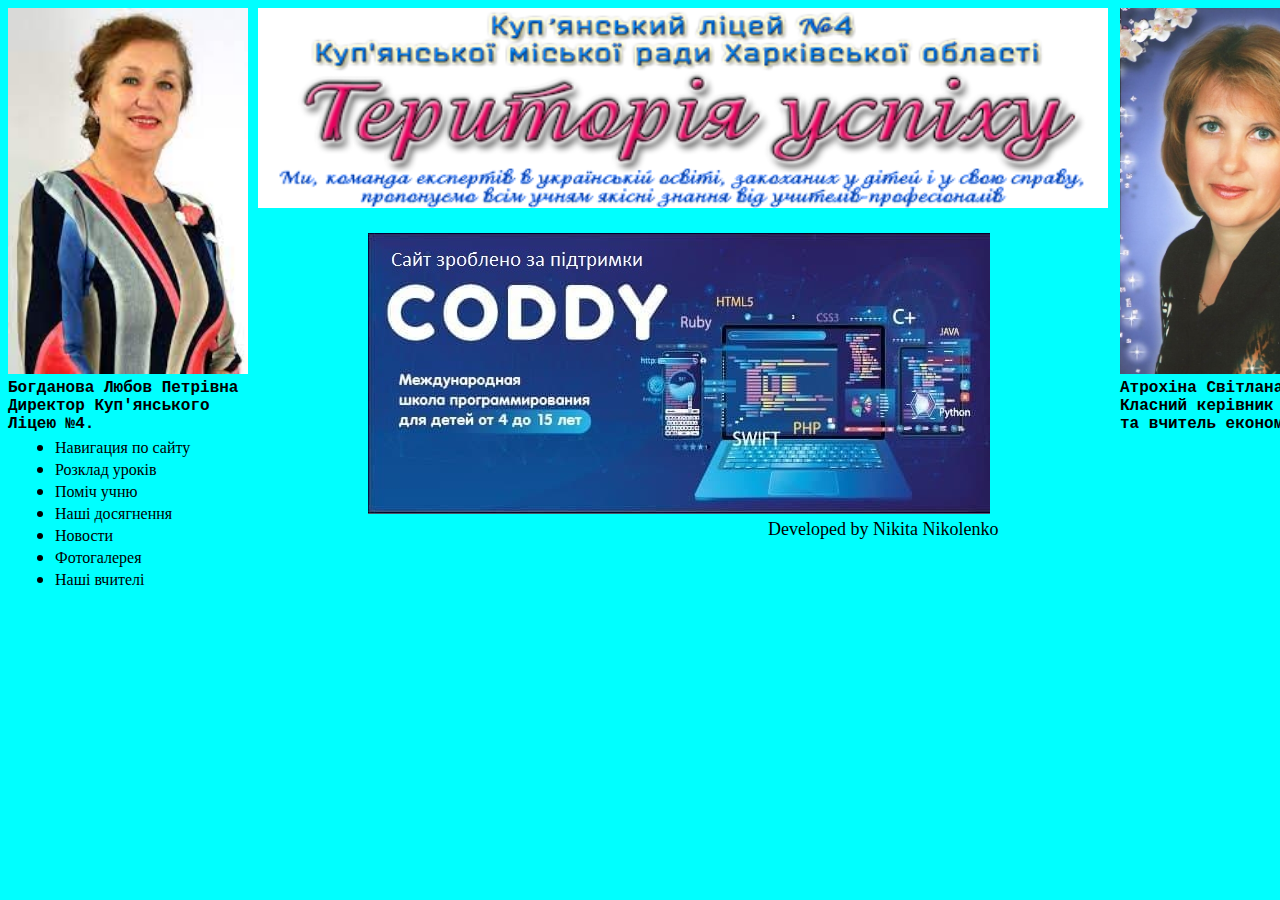
<file: index.html>
<!DOCTYPE html>
<html lang="uk">
<head>
    <meta name="viewport" content="height=device-height,width=600,user-scalable=yes">
    <meta name="viewport" content="width=device-width, initial-scale=1.0">
    <link href = "https: //fonts.googleapis.com/css2? family = Lobster & display = swap "rel =" stylesheet ">
    <link rel="stylesheet" type="text/css" href="styles.css/style.css">
    <link href="https://fonts.googleapis.com/css2?family=Adamina&display=swap" rel="stylesheet">
    <title>8-A</title>
</head>
<body>
    <img src="./images/Bogdanova.jpg" alt="" class="top-container" style="float: left; position: absolute; top: 8px; left: 8px;">
    <img src="./images/Atrokhina.jpg" alt="" class="top-container" style="float: right; position: absolute; top: 8px; left: 1120px;">
    <img src="images/liceum.png" alt="Куп'янський лiцей № 4" class="liceum">
    <div class="cenral-container">
        <div class="title">
        </div>
        <div class="list">
            <ul>
                <li><a href="#">Навигация по сайту</a></li>
                <li><a href="Secondpage.html">Розклад урокiв</a></li>
                <li><a href="Threepage.html">Помiч учню</a></li>
                <li><a href="Fourpage.html">Нашi досягнення</a></li>
                <li><a href="Fivepage.html">Новости</a></li>
                <li><a href="Sixpage.html">Фотогалерея</a></li>
                <li><a href="Sevenpage.html">Нашi вчителi</a></li>
            </ul>
        </div>
        <pre class="Atrokhina"><b>
Атрохiна Свiтлана Миколаївна
Класний керiвник 8-А класу
та вчитель економiки.</b>
        </pre>
        <pre class="bogdanova"><b>
Богданова Любов Петрiвна
Директор Куп'янського
Лiцею №4.</b>
        </pre>
    </div>
    <div>
        <img src="images/banner1.jpg" style="margin-left: 360px;" class="banner1">
    </div>
    <footer>
    <right><div class="developer">Developed by
Nikita Nikolenko</div></right>
    </footer>
</body>
</html>
</file>
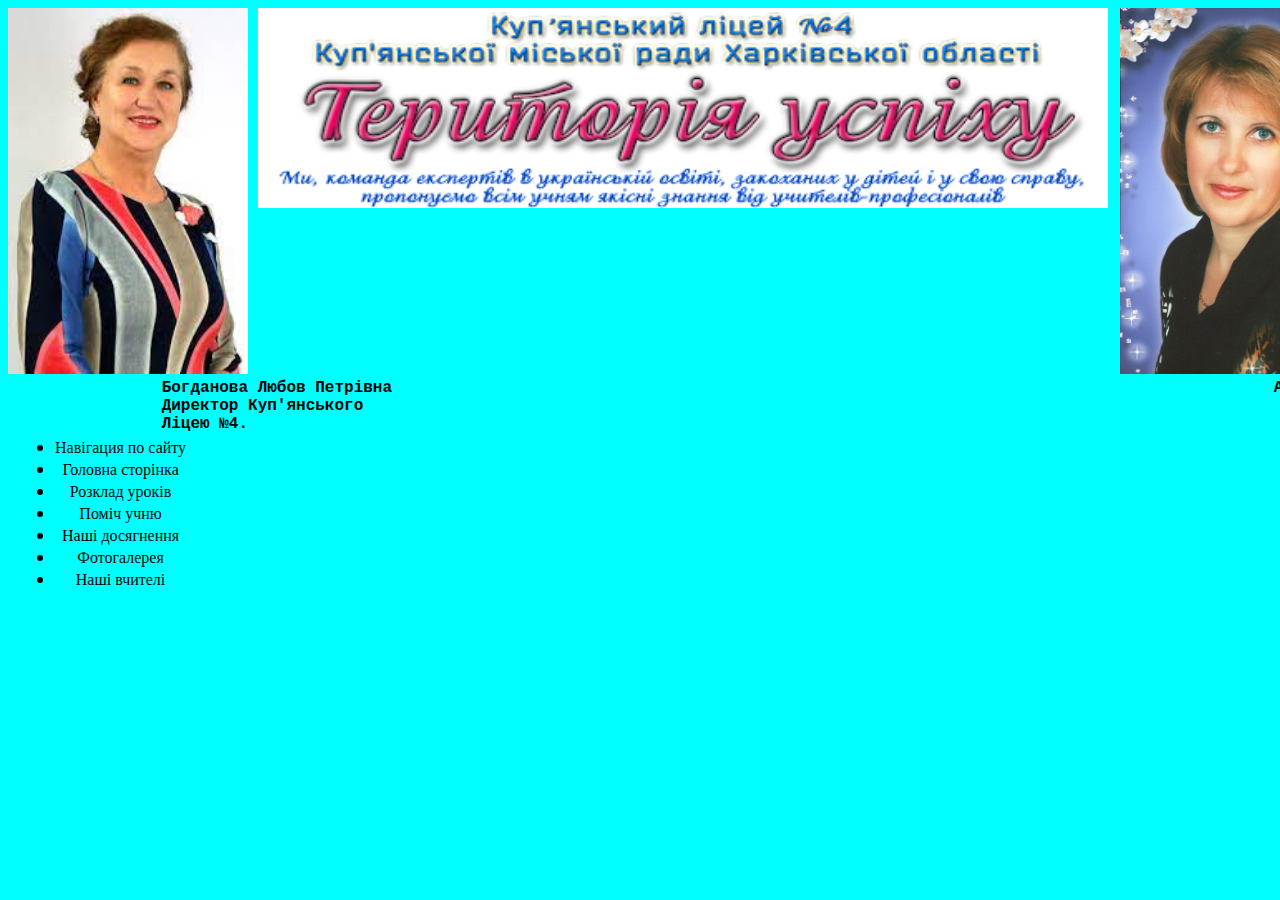
<file: Fivepage.html>
<!DOCTYPE html>
<html lang="en">
<head>
    <link href = "https: //fonts.googleapis.com/css2? family = Lobster & display = swap "rel =" stylesheet ">
    <link rel="stylesheet" type="text/css" href="styles.css/style.css">
    <link href="https://fonts.googleapis.com/css2?family=Adamina&display=swap" rel="stylesheet">
    <meta name="viewport" content="width=device-width, initial-scale=1.0">
    <title>Document</title>
</head>
<body>
    <img src="./images/Bogdanova.jpg" alt="" class="top-container" style="float: left; position: absolute; top: 8px; left: 8px;">
    <img src="./images/Atrokhina.jpg" alt="" class="top-container" style="float: right; position: absolute; top: 8px; left: 1120px;">
    <img src="images/liceum.png" alt="Куп'янський лiцей № 4" class="liceum">
    <div class="cenral-container">
        <div class="title">
            <div class="list">
                <ul>
                    <li><a href="#">Навiгация по сайту</a></li>
                    <li><a href="index.html">Головна сторiнка</a></li>
                    <li><a href="Secondpage.html">Розклад урокiв</a></li>
                    <li><a href="Threepage.html">Помiч учню</a></li>
                    <li><a href="Fourpage.html">Нашi досягнення</a></li>
                    <li><a href="Sixpage.html">Фотогалерея</a></li>
                    <li><a href="Sevenpage.html">Наші вчителі</a></li>
                </ul>
            </div>
            <pre class="Atrokhina"><b>
                Атрохiна Свiтлана Миколаївна
                Класний керiвник 8-А класу
                та вчитель економiки.</b>
                        </pre>
                        <pre class="bogdanova"><b>
                Богданова Любов Петрiвна
                Директор Куп'янського
                Лiцею №4.</b>
                        </pre>
        </div>
        </div>
</body>
</html>
</file>
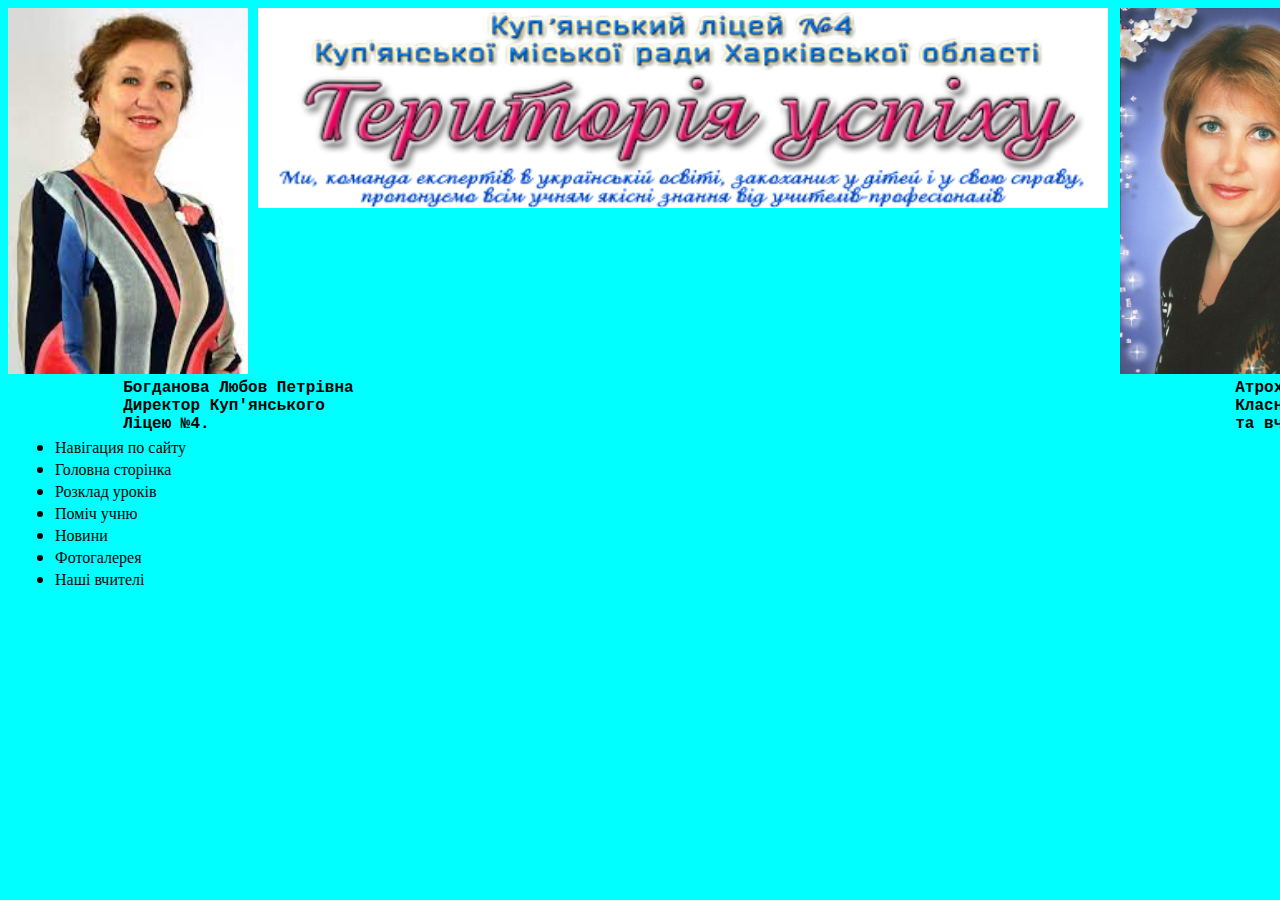
<file: Fourpage.html>
<!DOCTYPE html>
<html lang="en">
<head>
    <link href = "https: //fonts.googleapis.com/css2? family = Lobster & display = swap "rel =" stylesheet ">
    <link rel="stylesheet" type="text/css" href="styles.css/style.css">
    <link href="https://fonts.googleapis.com/css2?family=Adamina&display=swap" rel="stylesheet">
    <meta name="viewport" content="width=device-width, initial-scale=1.0">
    <title>Document</title>
</head>
<body>
    <img src="./images/Bogdanova.jpg" alt="" class="top-container" style="float: left; position: absolute; top: 8px; left: 8px;">
    <img src="./images/Atrokhina.jpg" alt="" class="top-container" style="float: right; position: absolute; top: 8px; left: 1120px;">
    <img src="images/liceum.png" alt="Куп'янський лiцей № 4" class="liceum">
    <div class="cenral-container">
        <div class="title">
        </div>
        <div class="list">
            <ul>
                <li><a href="#">Навiгация по сайту</a></li>
                <li><a href="index.html">Головна сторiнка</a></li>
                <li><a href="Secondpage.html">Розклад урокiв</a></li>
                <li><a href="Threepage.html">Помiч учню</a></li>
                <li><a href="Fivepage.html">Новини</a></li>
                <li><a href="Sixpage.html">Фотогалерея</a></li>
                <li><a href="Sevenpage.html">Наші вчителі</a></li>
            </ul>
        </div>
        <pre class="Atrokhina"><b>
            Атрохiна Свiтлана Миколаївна
            Класний керiвник 8-А класу
            та вчитель економiки.</b>
                    </pre>
                    <pre class="bogdanova"><b>
            Богданова Любов Петрiвна
            Директор Куп'янського
            Лiцею №4.</b>
                    </pre>
        </div>
</body>
</html>
</file>
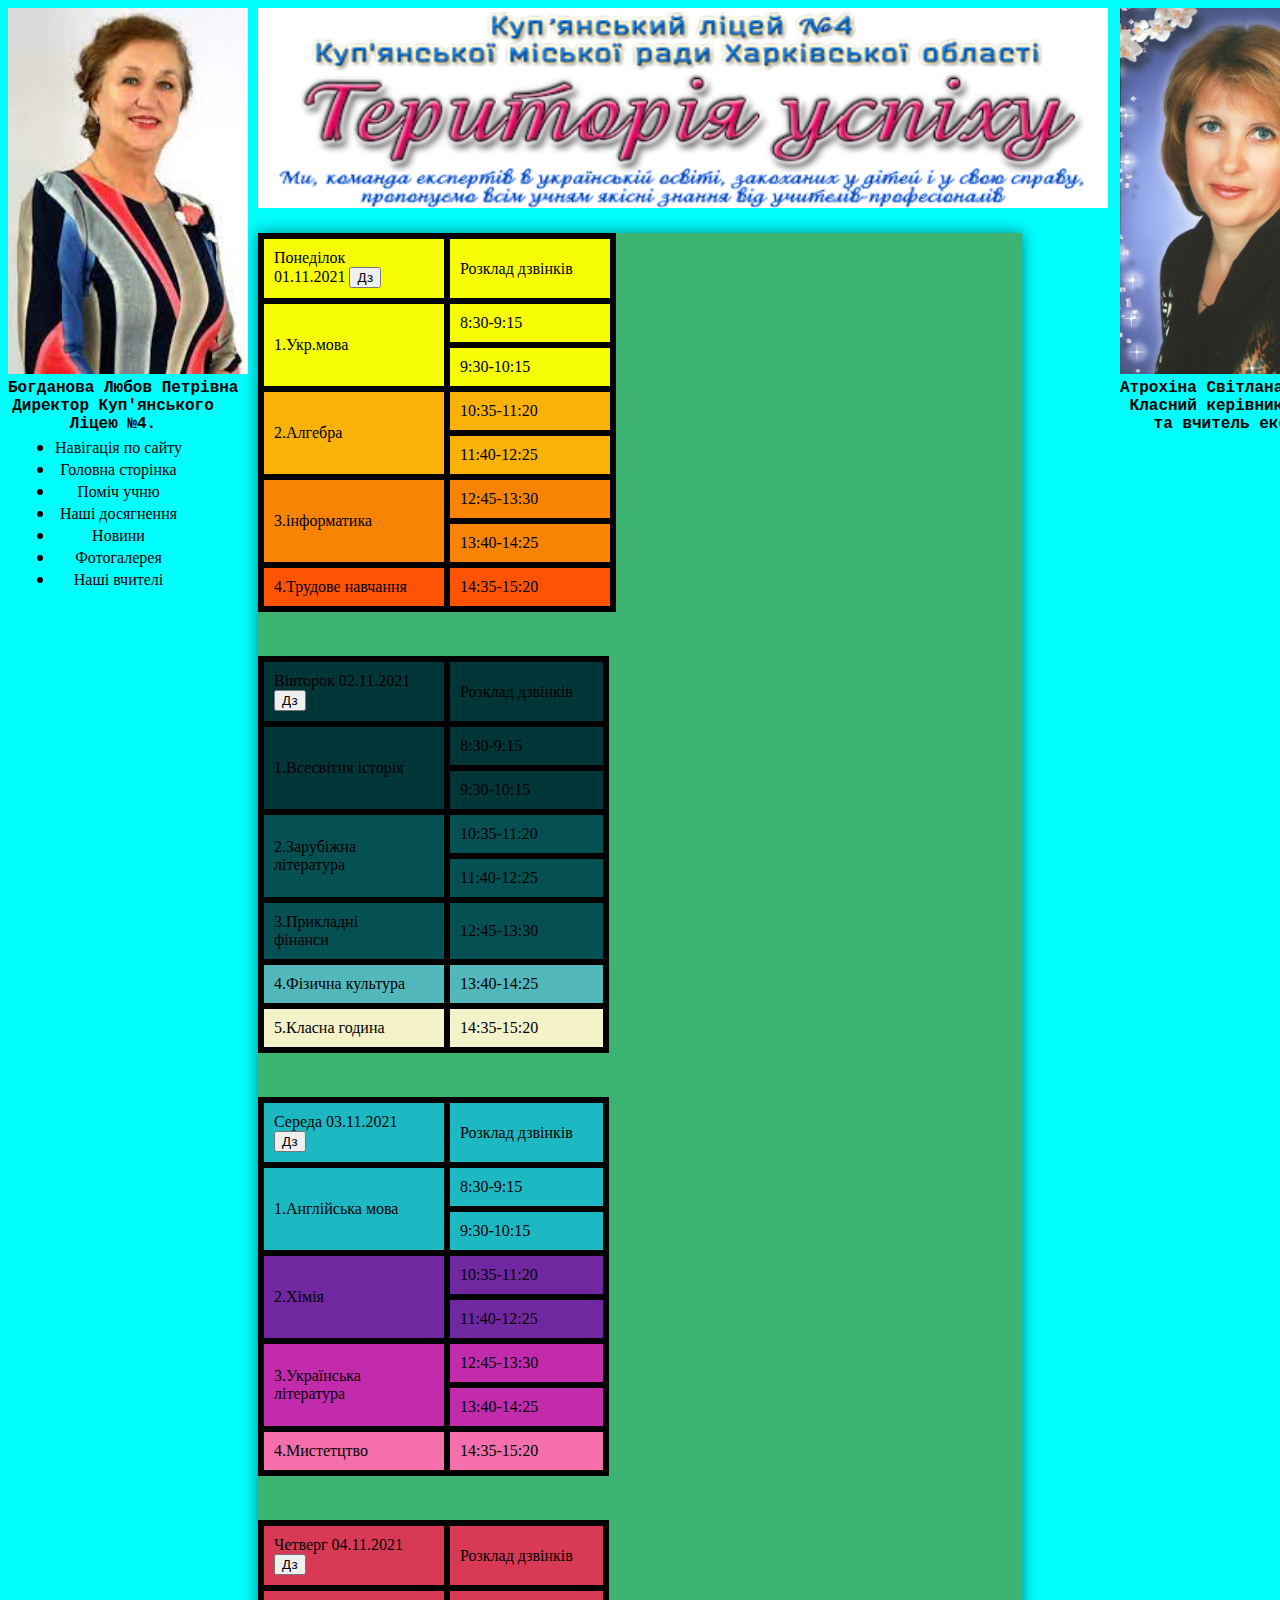
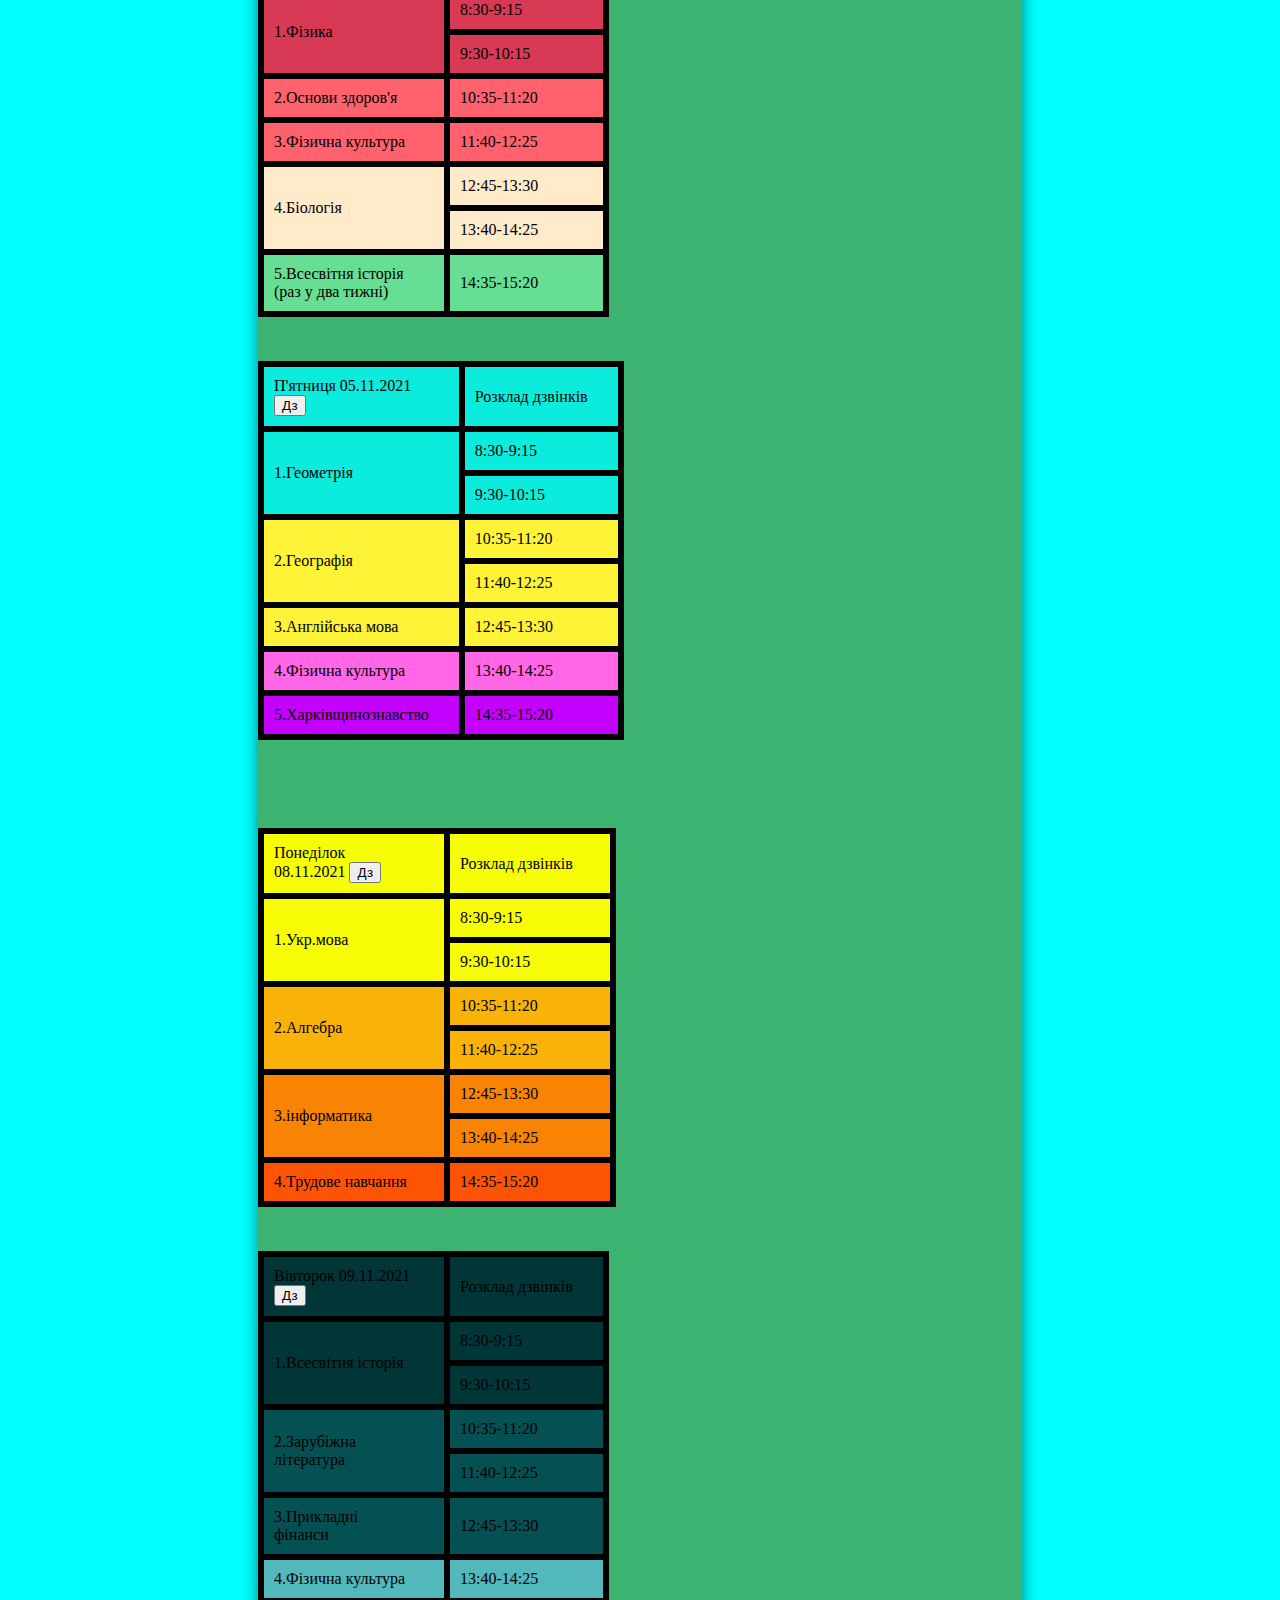
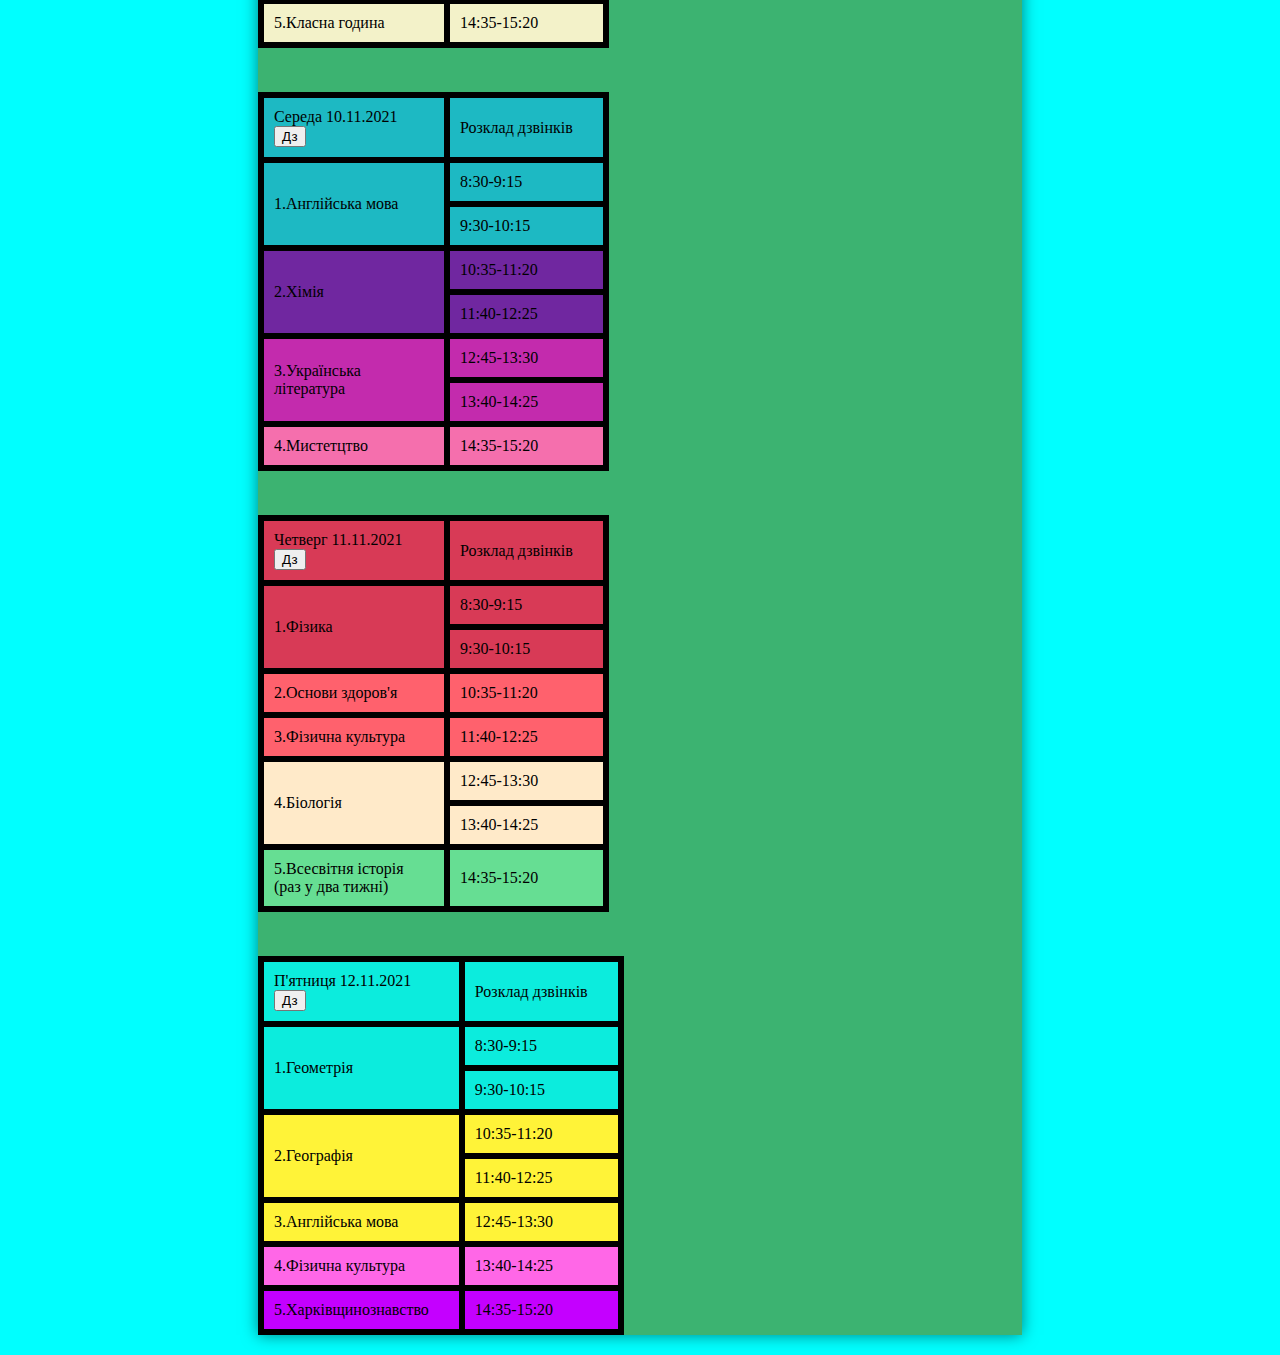
<file: Secondpage.html>
<!DOCTYPE html>
<html lang="ua">
<head>
    <meta name="viewport" content="width=device-width">
    <meta name="viewport" content="height=device-height,width=600,user-scalable=yes">
    <link href = "https: //fonts.googleapis.com/css2? family = Lobster & display = swap " rel =" stylesheet ">
    <link rel="stylesheet" type="text/css" href="styles.css/style.css">
    <link href="https://fonts.googleapis.com/css2?family=Adamina&display=swap" rel="stylesheet">
    <meta name="viewport" content="width=device-width, initial-scale=1.0">
    <script src="jquery-3.3.1.min.js"></script>
    <title>Розклад урокiв</title>
</head>
<body>
    <img src="./images/Bogdanova.jpg" alt="" class="top-container" style="float: left; position: absolute; top: 8px; left: 8px;">
    <img src="./images/Atrokhina.jpg" alt="" class="top-container" style="float: right; position: absolute; top: 8px; left: 1120px;">
    <img src="images/liceum.png" alt="Куп'янський лiцей № 4" class="liceum">
    <div class="cenral-container">
        <div class="title">
            <div class="list">
                <ul>
                    <li><a href="#">Навiгацiя по сайту</a></li>
                    <li><a href="index.html">Головна сторiнка </a></li>
                    <li><a href="Threepage.html">Помiч учню</a></li>
                    <li><a href="Fourpage.html">Нашi досягнення</a></li>
                    <li><a href="Fivepage.html">Новини</a></li>
                    <li><a href="Sixpage.html">Фотогалерея</a></li>
                    <li><a href="Sevenpage.html">Нашi вчителi</a></li>
                </ul>
            </div>
            <pre class="Atrokhina"><b>
Атрохiна Свiтлана Миколаiвна
Класний керiвник 8-А класу
та вчитель економiки.</b>
                        </pre>
                        <pre class="bogdanova"><b>
Богданова Любов Петрiвна
Директор Куп'янського
Лiцею №4.</b>
                        </pre>
        </div>
        <div class="central-container-center">
            <table class="table" cellspacing="0">
                <tr class="gold">
                    <td class="left-container1">Понедiлок 01.11.2021 <input type="button" value="Дз" class="Monday"></td>
                    <td class="cenral-container1 hide1">Домашне завдання</td>
                    <td class="right-container1 hide">Розклад дзвiнкiв</td>
                </tr>
                <tr class="gold">
                    <td class="left-container1" rowspan="2">1.Укр.мова</td>
                    <td class="hide1" rowspan="2">впр.7 с.31, повт.&#167;1-9 К.р.</td>
                    <td>8:30-9:15</td>
                </tr>
                <tr class="gold">
                    <td>9:30-10:15</td>
                </tr>
                <tr class="orange">
                    <td class="left-container1" rowspan="2">2.Алгебра</td>
                    <td class="hide1" rowspan="2">&#167;1 пункт 3, №69(4-6), №73,77,82.</td>
                    <td>10:35-11:20</td>
                </tr>
                <tr class="orange">
                    <td>11:40-12:25</td>
                </tr>
                <tr class="warm">
                    <td class="left-container1" rowspan="2">3.iнформатика</td>
                    <td class="hide1" rowspan="2">&#167;1.1,1.2</td>
                    <td>12:45-13:30</td>
                </tr>
                <tr class="warm">
                    <td>13:40-14:25</td>
                </tr>
                <tr class="red">
                    <td class="left-container1">4.Трудове навчання</td>
                    <td class="hide1">Натфіль, ножовка по металу</td>
                    <td>14:35-15:20</td>
                </tr>
            </table>
            <br>
            <br>
            <table class="table1" cellspacing="0">
                <tr class="black-green">
                    <td class="left-container1">Вiвторок 02.11.2021 <input type="button" value="Дз" class="Thuesday"></td>
                    <td class="hide2">Домашне завдання</td>
                    <td>Розклад дзвiнкiв</td>
                </tr>
                <tr class="black-green">
                    <td class="left-container1" rowspan="2">1.Всесвiтня iсторiя</td>
                    <td class="hide2" rowspan="2">в телеграмі</td>
                    <td>8:30-9:15</td>
                </tr>
                <tr class="black-green">
                    <td>9:30-10:15</td>
                </tr>
                <tr class="green">
                    <td class="left-container1" rowspan="2">2.Зарубiжна лiтература</td>
                    <td class="hide2" rowspan="2">с.38 питання письмово</td>
                    <td>10:35-11:20</td>
                </tr>
                <tr class="green">
                    <td>11:40-12:25</td>
                </tr>
                <tr class="green">
                    <td class="left-container1">3.Прикладнi фiнанси</td>
                    <td class="hide2">нічого</td>
                    <td>12:45-13:30</td>
                </tr>
                <tr class="white-green">
                    <td class="left-container1">4.Фiзична культура</td>
                    <td class="hide2">нічого</td>
                    <td>13:40-14:25</td>
                </tr>
                <tr class="beige">
                    <td class="left-container1">5.Класна година</td>
                    <td class="hide2">нічого</td>
                    <td>14:35-15:20</td>
                </tr>
            </table>
            <br>
            <br>
            <table class="table2" cellspacing="0">
                <tr class="teal">
                    <td class="left-container2">Середа 03.11.2021 <input type="button" value="Дз" class="Wednesday"></td>
                    <td class="hide3">Домашне завдання</td>
                    <td>Розклад дзвiнкiв</td>
                </tr>
                <tr class="teal">
                    <td class="left-container2" rowspan="2">1.Англiйська мова</td>
                    <td class="hide3" rowspan="2">ex.3 page 29(wright)</td>
                    <td>8:30-9:15</td>
                </tr>
                <tr class="teal">
                    <td>9:30-10:15</td>
                </tr>
                <tr class="purpure">
                    <td class="left-container2" rowspan="2">2.Хiмiя</td>
                    <td class="hide3" rowspan="2">&#167;1 зошит вивчити</td>
                    <td>10:35-11:20</td>
                </tr>
                <tr class="purpure">
                    <td>11:40-12:25</td>
                </tr>
                <tr class="pink">
                    <td class="left-container2" rowspan="2">3.Українська література</td>
                    <td class="hide3" rowspan="2">К.р. с.3-31 + зошит</td>
                    <td>12:45-13:30</td>
                </tr>
                <tr class="pink">
                    <td>13:40-14:25</td>
                </tr>
                <tr class="white-pink">
                    <td class="left-container2">4.Мистетцтво</td>
                    <td class="hide3">Мистецький проєкт</td>
                    <td>14:35-15:20</td>
                </tr>
            </table>
            <br>
            <br>
            <table class="table3" cellspacing="0">
                <tr class="red1">
                    <td class="left-container1">Четверг 04.11.2021 <input type="button" value="Дз" class="Thursday"></td>
                    <td class="hide4">Домашне завдання</td>
                    <td>Розклад дзвiнкiв</td>
                </tr>
                <tr class="red1">
                    <td class="left-container1" rowspan="2">1.Фiзика</td>
                    <td class="hide4" rowspan="2">&#167;3-9 формули вивчити</td>
                    <td>8:30-9:15</td>
                </tr>
                <tr class="red1">
                    <td>9:30-10:15</td>
                </tr>
                <tr class="white-red">
                    <td class="left-container1">2.Основи здоров'я</td>
                    <td class="hide4">&#167;4</td>
                    <td>10:35-11:20</td>
                </tr>
                <tr class="white-red">
                    <td class="left-container1">3.Фiзична культура</td>
                    <td class="hide4">нічого</td>
                    <td>11:40-12:25</td>
                </tr>
                <tr class="beige1">
                    <td class="left-container1" rowspan="2">4.Бiологiя</td>
                    <td class="hide4" rowspan="2">с.38 творче завдання зош. с.8-9 (4-6)</td>
                    <td>12:45-13:30</td>
                </tr>
                <tr class="beige1">
                    <td>13:40-14:25</td>
                </tr>
                <tr class="green1">
                    <td class="left-container1">5.Всесвiтня iсторiя (раз у два тижнi)</td>
                    <td class="hide4">у телеграмі</td>
                    <td>14:35-15:20</td>
                </tr>
            </table>
            <br>
            <br>
            <table class="table4" cellspacing="0">
                <tr class="blue">
                    <td class="left-container1" style="width: 140px;">П'ятниця 05.11.2021 <input type="button" value="Дз" class="Friday"></td>
                    <td class="hide5">Домашне завдання</td>
                    <td>Розклад дзвiнкiв</td>
                </tr>
                <tr class="blue">
                    <td class="left-container1" style="width: 140px;" rowspan="2">1.Геометрiя</td>
                    <td class="hide5" rowspan="2">№97,92,115,122</td>
                    <td>8:30-9:15</td>
                </tr>
                <tr class="blue">
                    <td>9:30-10:15</td>
                </tr>
                <tr class="yellow">
                    <td class="left-container1" style="width: 140px;" rowspan="2">2.Географiя</td>
                    <td class="hide5" rowspan="2">&#167;3,4</td>
                    <td>10:35-11:20</td>
                </tr>
                <tr class="yellow">
                    <td>11:40-12:25</td>
                </tr>
                <tr class="yellow">
                    <td class="left-container1" style="width: 140px;">3.Англiйська мова</td>
                    <td class="hide5">ex.3,4,5,6 p. 31-32</td>
                    <td>12:45-13:30</td>
                </tr>
                <tr class="pink1">
                    <td class="left-container1" style="width: 140px;">4.Фiзична культура</td>
                    <td class="hide5">Нічого</td>
                    <td>13:40-14:25</td>
                </tr>
                <tr class="purpure1">
                    <td class="left-container1" style="width: 140px;">5.Харкiвщинознавство</td>
                    <td class="hide5"></td>
                    <td>14:35-15:20</td>
                </tr>
            </table>
            <br>
            <br>
            <br>
            <br>
            <table class="table" cellspacing="0">
                <tr class="gold">
                    <td class="left-container1">Понедiлок 08.11.2021 <input type="button" value="Дз" class="Monday"></td>
                    <td class="cenral-container1 hide1">Домашне завдання</td>
                    <td class="right-container1 hide">Розклад дзвiнкiв</td>
                </tr>
                <tr class="gold">
                    <td class="left-container1" rowspan="2">1.Укр.мова</td>
                    <td class="hide1" rowspan="2">впр.7 с.31, повт.&#167;1-9 К.р.</td>
                    <td>8:30-9:15</td>
                </tr>
                <tr class="gold">
                    <td>9:30-10:15</td>
                </tr>
                <tr class="orange">
                    <td class="left-container1" rowspan="2">2.Алгебра</td>
                    <td class="hide1" rowspan="2">&#167;1 пункт 3, №69(4-6), №73,77,82.</td>
                    <td>10:35-11:20</td>
                </tr>
                <tr class="orange">
                    <td>11:40-12:25</td>
                </tr>
                <tr class="warm">
                    <td class="left-container1" rowspan="2">3.iнформатика</td>
                    <td class="hide1" rowspan="2">&#167;1.1,1.2</td>
                    <td>12:45-13:30</td>
                </tr>
                <tr class="warm">
                    <td>13:40-14:25</td>
                </tr>
                <tr class="red">
                    <td class="left-container1">4.Трудове навчання</td>
                    <td class="hide1">Натфіль, ножовка по металу</td>
                    <td>14:35-15:20</td>
                </tr>
            </table>
            <br>
            <br>
            <table class="table1" cellspacing="0">
                <tr class="black-green">
                    <td class="left-container1">Вiвторок 09.11.2021 <input type="button" value="Дз" class="Thuesday"></td>
                    <td class="hide2">Домашне завдання</td>
                    <td>Розклад дзвiнкiв</td>
                </tr>
                <tr class="black-green">
                    <td class="left-container1" rowspan="2">1.Всесвiтня iсторiя</td>
                    <td class="hide2" rowspan="2">в телеграмі</td>
                    <td>8:30-9:15</td>
                </tr>
                <tr class="black-green">
                    <td>9:30-10:15</td>
                </tr>
                <tr class="green">
                    <td class="left-container1" rowspan="2">2.Зарубiжна лiтература</td>
                    <td class="hide2" rowspan="2">с.38 питання письмово</td>
                    <td>10:35-11:20</td>
                </tr>
                <tr class="green">
                    <td>11:40-12:25</td>
                </tr>
                <tr class="green">
                    <td class="left-container1">3.Прикладнi фiнанси</td>
                    <td class="hide2">нічого</td>
                    <td>12:45-13:30</td>
                </tr>
                <tr class="white-green">
                    <td class="left-container1">4.Фiзична культура</td>
                    <td class="hide2">нічого</td>
                    <td>13:40-14:25</td>
                </tr>
                <tr class="beige">
                    <td class="left-container1">5.Класна година</td>
                    <td class="hide2">нічого</td>
                    <td>14:35-15:20</td>
                </tr>
            </table>
            <br>
            <br>
            <table class="table2" cellspacing="0">
                <tr class="teal">
                    <td class="left-container2">Середа 10.11.2021 <input type="button" value="Дз" class="Wednesday"></td>
                    <td class="hide3">Домашне завдання</td>
                    <td>Розклад дзвiнкiв</td>
                </tr>
                <tr class="teal">
                    <td class="left-container2" rowspan="2">1.Англiйська мова</td>
                    <td class="hide3" rowspan="2">ex.3 page 29(wright)</td>
                    <td>8:30-9:15</td>
                </tr>
                <tr class="teal">
                    <td>9:30-10:15</td>
                </tr>
                <tr class="purpure">
                    <td class="left-container2" rowspan="2">2.Хiмiя</td>
                    <td class="hide3" rowspan="2">&#167;1 зошит вивчити</td>
                    <td>10:35-11:20</td>
                </tr>
                <tr class="purpure">
                    <td>11:40-12:25</td>
                </tr>
                <tr class="pink">
                    <td class="left-container2" rowspan="2">3.Українська література</td>
                    <td class="hide3" rowspan="2">К.р. с.3-31 + зошит</td>
                    <td>12:45-13:30</td>
                </tr>
                <tr class="pink">
                    <td>13:40-14:25</td>
                </tr>
                <tr class="white-pink">
                    <td class="left-container2">4.Мистетцтво</td>
                    <td class="hide3">Мистецький проєкт</td>
                    <td>14:35-15:20</td>
                </tr>
            </table>
            <br>
            <br>
            <table class="table3" cellspacing="0">
                <tr class="red1">
                    <td class="left-container1">Четверг 11.11.2021 <input type="button" value="Дз" class="Thursday"></td>
                    <td class="hide4">Домашне завдання</td>
                    <td>Розклад дзвiнкiв</td>
                </tr>
                <tr class="red1">
                    <td class="left-container1" rowspan="2">1.Фiзика</td>
                    <td class="hide4" rowspan="2">&#167;3-9 формули вивчити</td>
                    <td>8:30-9:15</td>
                </tr>
                <tr class="red1">
                    <td>9:30-10:15</td>
                </tr>
                <tr class="white-red">
                    <td class="left-container1">2.Основи здоров'я</td>
                    <td class="hide4">&#167;4</td>
                    <td>10:35-11:20</td>
                </tr>
                <tr class="white-red">
                    <td class="left-container1">3.Фiзична культура</td>
                    <td class="hide4">нічого</td>
                    <td>11:40-12:25</td>
                </tr>
                <tr class="beige1">
                    <td class="left-container1" rowspan="2">4.Бiологiя</td>
                    <td class="hide4" rowspan="2">с.38 творче завдання зош. с.8-9 (4-6)</td>
                    <td>12:45-13:30</td>
                </tr>
                <tr class="beige1">
                    <td>13:40-14:25</td>
                </tr>
                <tr class="green1">
                    <td class="left-container1">5.Всесвiтня iсторiя (раз у два тижнi)</td>
                    <td class="hide4">у телеграмі</td>
                    <td>14:35-15:20</td>
                </tr>
            </table>
            <br>
            <br>
            <table class="table4" cellspacing="0">
                <tr class="blue">
                    <td class="left-container1" style="width: 140px;">П'ятниця 12.11.2021 <input type="button" value="Дз" class="Friday"></td>
                    <td class="hide5">Домашне завдання</td>
                    <td>Розклад дзвiнкiв</td>
                </tr>
                <tr class="blue">
                    <td class="left-container1" style="width: 140px;" rowspan="2">1.Геометрiя</td>
                    <td class="hide5" rowspan="2">№97,92,115,122</td>
                    <td>8:30-9:15</td>
                </tr>
                <tr class="blue">
                    <td>9:30-10:15</td>
                </tr>
                <tr class="yellow">
                    <td class="left-container1" style="width: 140px;" rowspan="2">2.Географiя</td>
                    <td class="hide5" rowspan="2">&#167;3,4</td>
                    <td>10:35-11:20</td>
                </tr>
                <tr class="yellow">
                    <td>11:40-12:25</td>
                </tr>
                <tr class="yellow">
                    <td class="left-container1" style="width: 140px;">3.Англiйська мова</td>
                    <td class="hide5">ex.3,4,5,6 p. 31-32</td>
                    <td>12:45-13:30</td>
                </tr>
                <tr class="pink1">
                    <td class="left-container1" style="width: 140px;">4.Фiзична культура</td>
                    <td class="hide5">Нічого</td>
                    <td>13:40-14:25</td>
                </tr>
                <tr class="purpure1">
                    <td class="left-container1" style="width: 140px;">5.Харкiвщинознавство</td>
                    <td class="hide5"></td>
                    <td>14:35-15:20</td>
                </tr>
            </table>
        </div>
        </div>
        <script>
            $(function(){
        $('.Monday')
        .click(function(){
            var header = $('.hide1');
            if (header.css('display') == 'none'){
                header.fadeIn(500)
                header.css('border' == 'none')
            }
            else {
                header.fadeOut(500)
            }
        })
    })
    $(function(){
        $('.Thuesday')
        .click(function(){
            var header = $('.hide2');
            if (header.css('display') == 'none'){
                header.fadeIn(500)
                header.css('border' == 'none')
            }
            else {
                header.fadeOut(500)
            }
        })
    })
    $(function(){
        $('.Wednesday')
        .click(function(){
            var header = $('.hide3');
            if (header.css('display') == 'none'){
                header.fadeIn(500)
                header.css('border' == 'none')
            }
            else {
                header.fadeOut(500)
            }
        })
    })
    $(function(){
        $('.Thursday')
        .click(function(){
            var header = $('.hide4');
            if (header.css('display') == 'none'){
                header.fadeIn(500)
                header.css('border' == 'none')
            }
            else {
                header.fadeOut(500)
            }
        })
    })
    $(function(){
        $('.Friday')
        .click(function(){
            var header = $('.hide5');
            if (header.css('display') == 'none'){
                header.fadeIn(500)
                header.css('border' == 'none')
            }
            else {
                header.fadeOut(500)
            }
        })
    })
        </script>
</body>
</html>
</file>
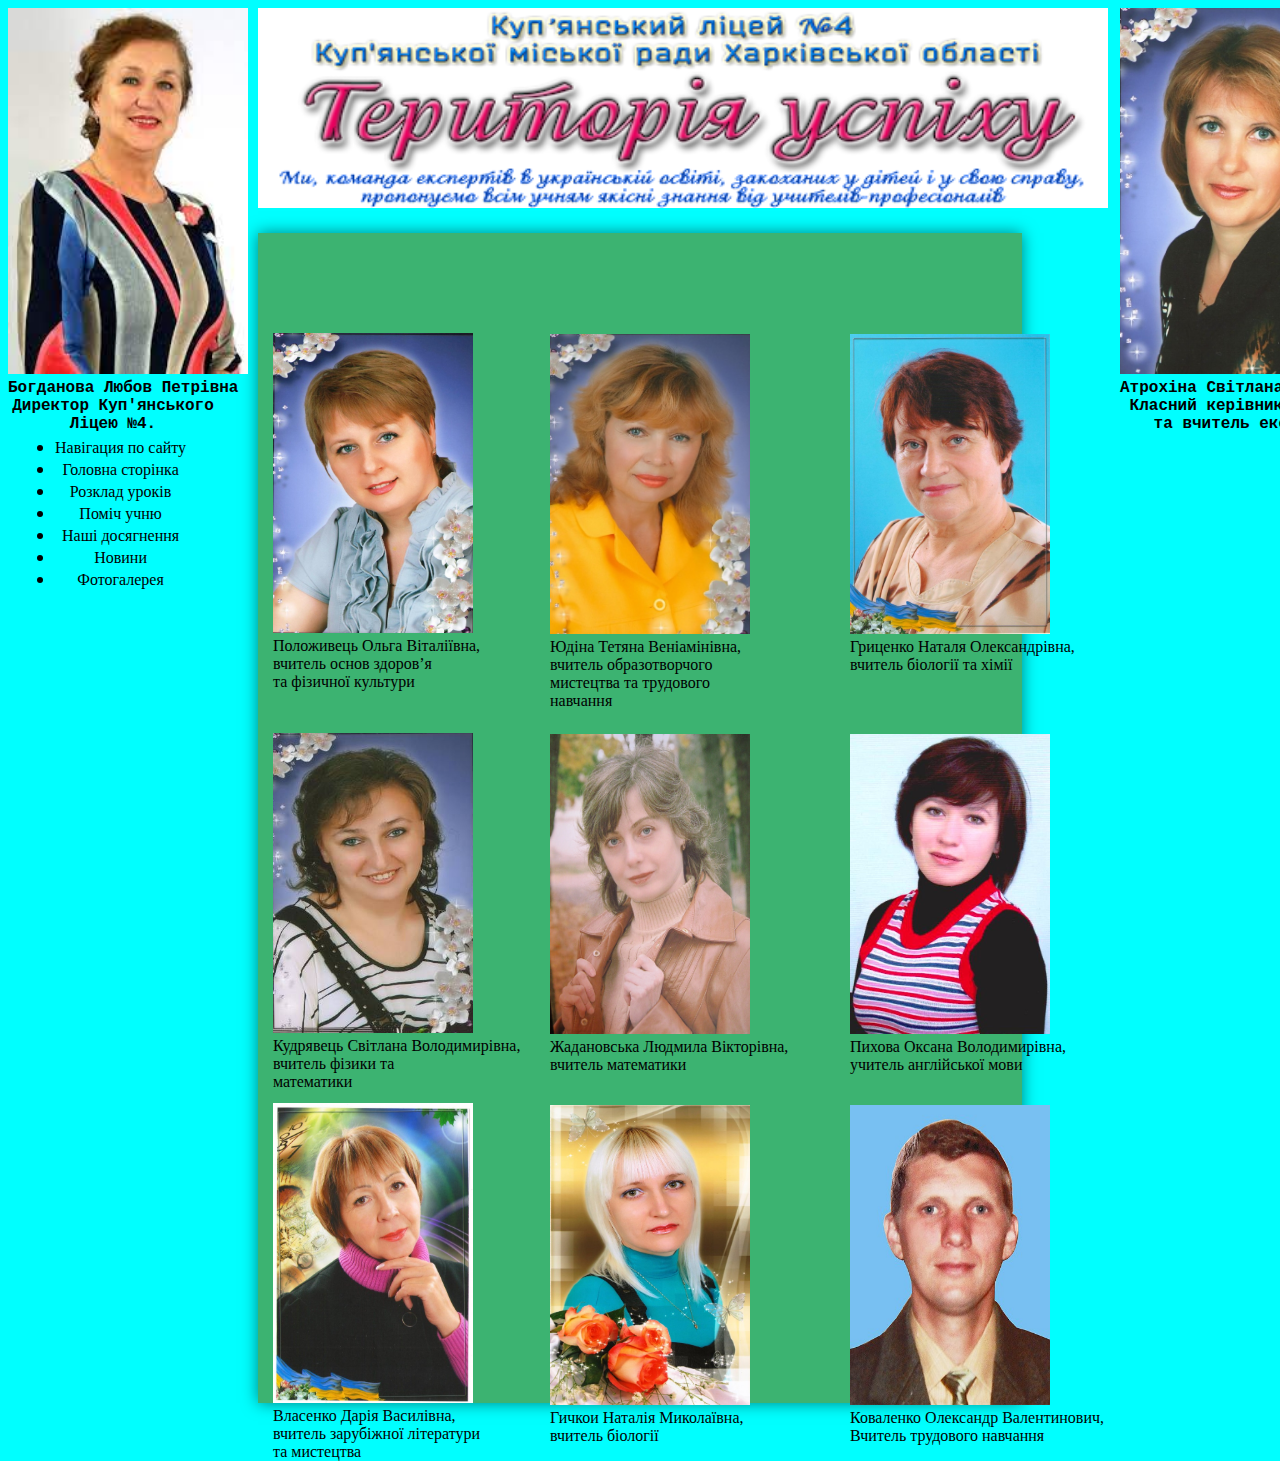
<file: Sevenpage.html>
<!DOCTYPE html>
<html lang="uk">
<head>
    <link href = "https: //fonts.googleapis.com/css2? family = Lobster & display = swap "rel =" stylesheet ">
    <link rel="stylesheet" type="text/css" href="styles.css/style.css">
    <link href="https://fonts.googleapis.com/css2?family=Adamina&display=swap" rel="stylesheet">
    <meta name="viewport" content="width=device-width, initial-scale=1.0">
    <title>Нашi вчителi</title>
</head>
<body>
    <img src="./images/Bogdanova.jpg" alt="" class="top-container" style="float: left; position: absolute; top: 8px; left: 8px;">
    <img src="./images/Atrokhina.jpg" alt="" class="top-container" style="float: right; position: absolute; top: 8px; left: 1120px;">
    <img src="images/liceum.png" alt="Куп'янський лiцей № 4" class="liceum">
    <div class="cenral-container">
        <div class="title">
            <div class="list">
                <ul>
                    <li><a href="#">Навiгация по сайту</a></li>
                    <li><a href="index.html">Головна сторiнка</a></li>
                    <li><a href="Secondpage.html">Розклад урокiв</a></li>
                    <li><a href="Threepage.html">Помiч учню</a></li>
                    <li><a href="Fourpage.html">Нашi досягнення</a></li>
                    <li><a href="Fivepage.html">Новини</a></li>
                    <li><a href="Sixpage.html">Фотогалерея</a></li>
                </ul>
            </div>
            <pre class="Atrokhina"><b>
Атрохiна Свiтлана Миколаївна
Класний керiвник 8-А класу
та вчитель економiки.</b>
                        </pre>
                        <pre class="bogdanova"><b>
Богданова Любов Петрiвна
Директор Куп'янського
Лiцею №4.</b>
                        </pre>
        </div>
        <div class="tiechers">
            
                <pre class="oliga"><img src="images/Polozhivetc.jpg" style="width: 200px; height: 300px; margin-top: 100px;">
Положивець Ольга Вiталiївна, 
вчитель основ здоров’я
та фiзичної культури</pre>
                <pre class="yudina"><img src="images/Yudina.jpg" style="width: 200px; height: 300px;">
Юдiна Тетяна Венiамiнiвна,
вчитель образотворчого
мистецтва та трудового
навчання</pre>
                <pre class="gritchenco"><img src="images/Gritcenko.jpg" style="width: 200px; height: 300px;">
Гриценко Наталя Олександрiвна,
вчитель бiологiї та хiмiї</pre>
                <pre class="Kudryavetc"><img src="images/Kudryavetc.jpg" style="width: 200px; height: 300px; margin-top: 100px;">
Кудрявець Свiтлана Володимирiвна,
вчитель фiзики та
математики</pre>
                <pre class="zhadanovska"><img src="images/Zhadanovska.jpg" style="width: 200px; height: 300px;">
Жадановська Людмила Вiкторiвна,
вчитель математики</pre>
                <pre class="pikhova"><img src="images/Pikhova.jpg" style="width: 200px; height: 300px;">
Пихова Оксана Володимирiвна,
учитель англiйської мови</pre>
                <pre class="vlacenko"><img src="images/Vlasenko.jpg" style="width: 200px; height: 300px;">
Власенко Дарiя Василiвна,
вчитель зарубiжної лiтератури
та мистецтва</pre>
                <pre class="gichco"><img src="images/Gichko.jpg" style="width: 200px; height: 300px;">
Гичкои Наталiя Миколаївна,
вчитель бiологiї</pre>
                <pre class="kovalenco"><img src="images/Kovalenko.jpg" style="width: 200px; height: 300px;">
Коваленко Олександр Валентинович,
Вчитель трудового навчання</pre>
        </div>
        </div>
</body>
</html>
</file>
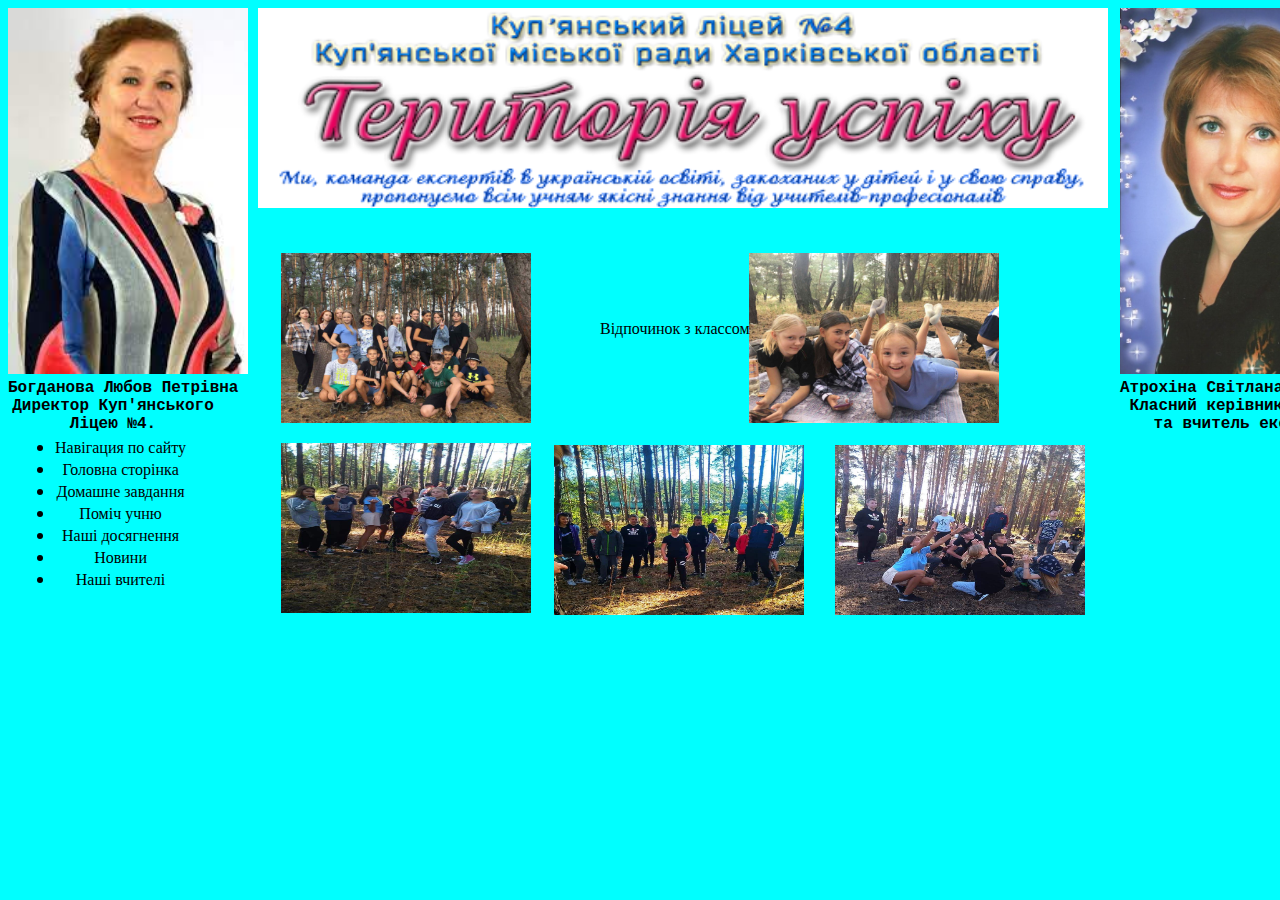
<file: Sixpage.html>
<!DOCTYPE html>
<html lang="en">
<head>
    <link href = "https: //fonts.googleapis.com/css2? family = Lobster & display = swap "rel =" stylesheet ">
    <link rel="stylesheet" type="text/css" href="styles.css/style.css">
    <link href="https://fonts.googleapis.com/css2?family=Adamina&display=swap" rel="stylesheet">
    <meta name="viewport" content="width=device-width, initial=1.0">
    <title>Document</title>
</head>
<body>
    <img src="./images/Bogdanova.jpg" alt="" class="top-container" style="float: left; position: absolute; top: 8px; left: 8px;">
    <img src="./images/Atrokhina.jpg" alt="" class="top-container" style="float: right; position: absolute; top: 8px; left: 1120px;">
    <img src="images/liceum.png" alt="Куп'янський лiцей № 4" class="liceum">
    <div class="cenral-container-1">
        <div class="title">
            <div class="list">
                <ul>
                    <li><a href="#">Навiгация по сайту</a></li>
                    <li><a href="index.html">Головна сторiнка</a></li>
                    <li><a href="Secondpage.html">Домашне завдання</a></li>
                    <li><a href="Threepage.html">Помiч учню</a></li>
                    <li><a href="Fourpage.html">Нашi досягнення</a></li>
                    <li><a href="Fivepage.html">Новини</a></li>
                    <li><a href="Sevenpage.html">Нашi вчителi</a></li>
                </ul>
            </div>
            <pre class="Atrokhina"><b>
Атрохiна Свiтлана Миколаївна
Класний керiвник 8-А класу
та вчитель економiки.</b>
                        </pre>
                        <pre class="bogdanova"><b>
Богданова Любов Петрiвна
Директор Куп'янського
Лiцею №4.</b>
                        </pre>
        </div>
        <div class="images">
            <a href="https://nekitlovechips.github.io/toperica/images/1st-img.jpg" target="_blank" ><img src="images/1st-img.jpg" class="img-1" alt="Наша каша"></a>
            <p class="img-6">Відпочинок з классом</p>
            <a href="file:///C:/School%20project/images/2-img.jpg" target="_blank" ><img src="images/2-img.jpg" class="img-2" alt="Наша каша"></a>
            <a href="file:///C:/School%20project/images/3-img.jpg" target="_blank" ><img src="images/3-img.jpg" class="img-3" alt="Наша каша"></a>
            <a href="file:///C:/School%20project/images/4-img.jpg" target="_blank" ><img src="images/4-img.jpg" class="img-4" alt="Наша каша"></a>
            <a href="file:///C:/School%20project/images/5-img.jpg" target="_blank" ><img src="images/5-img.jpg" class="img-5" alt="Наша каша"></a>
        </div>
        </div>
</body>
</html>
</file>
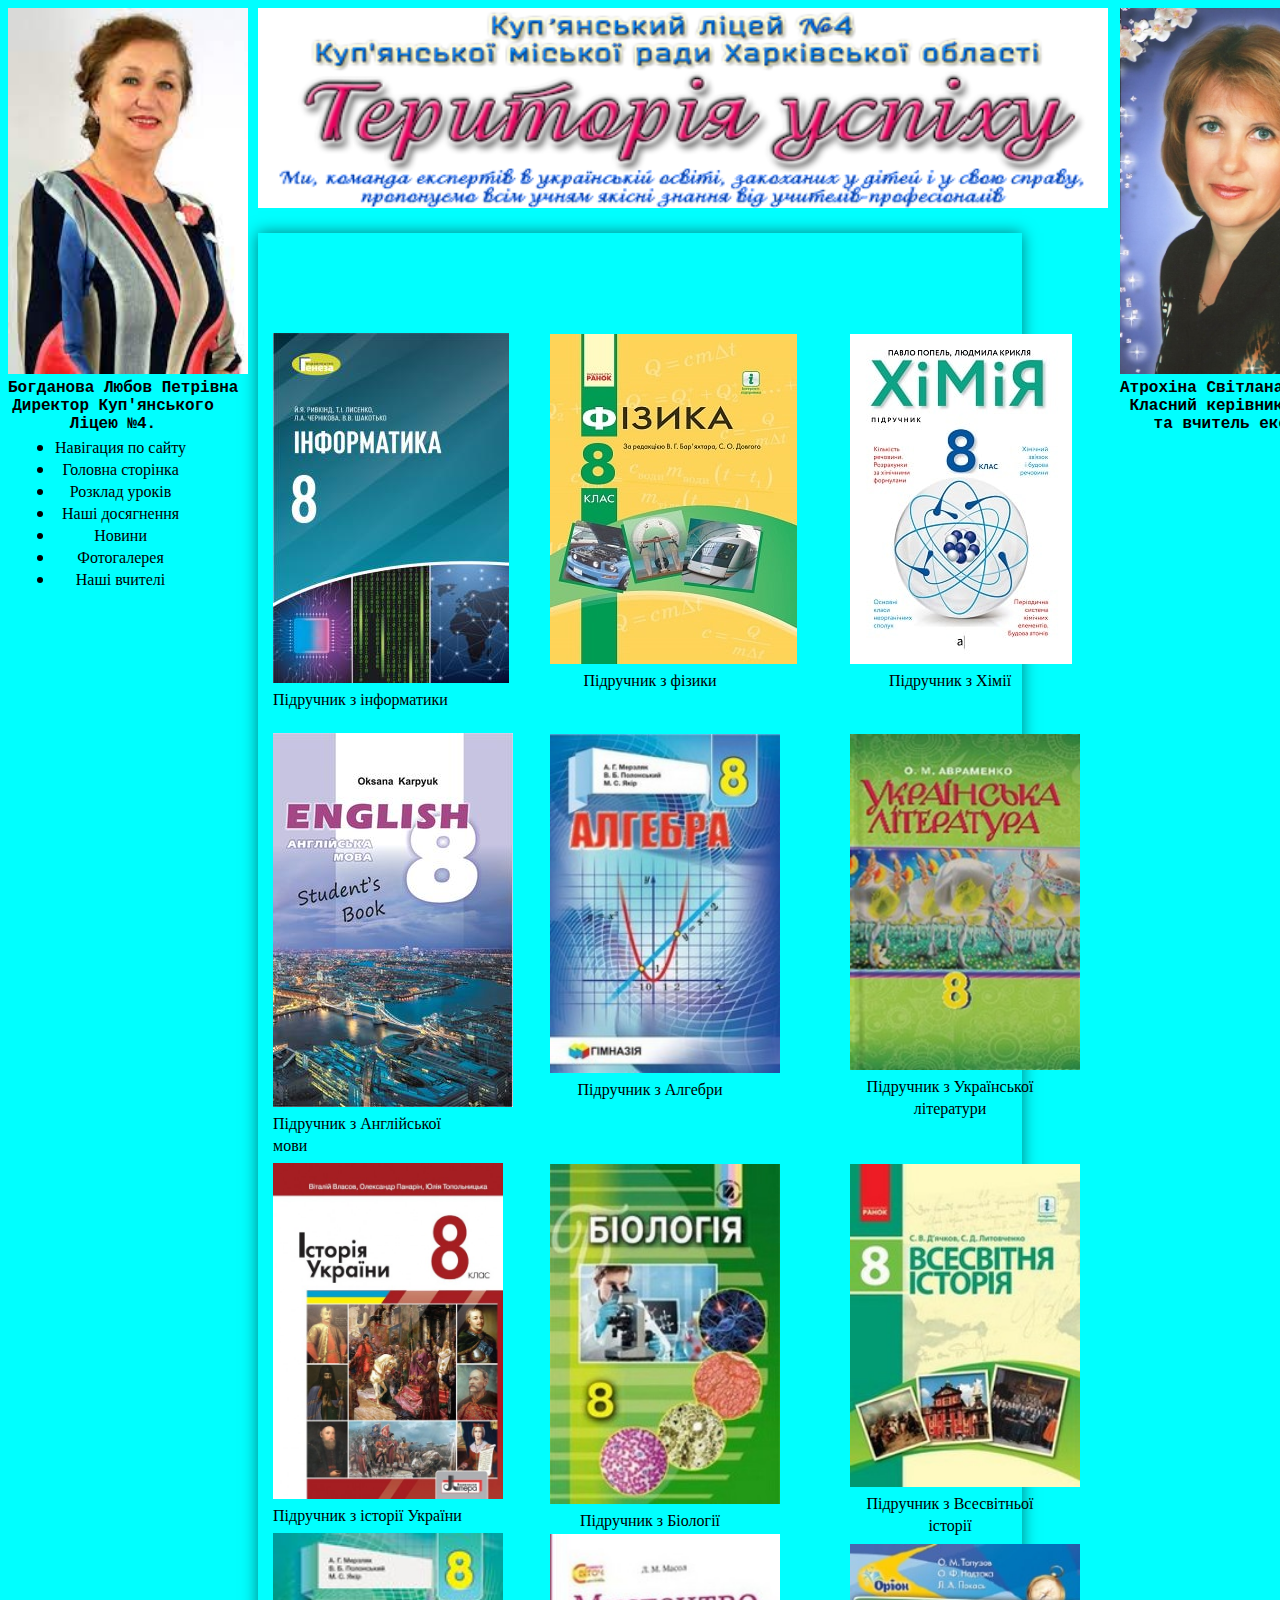
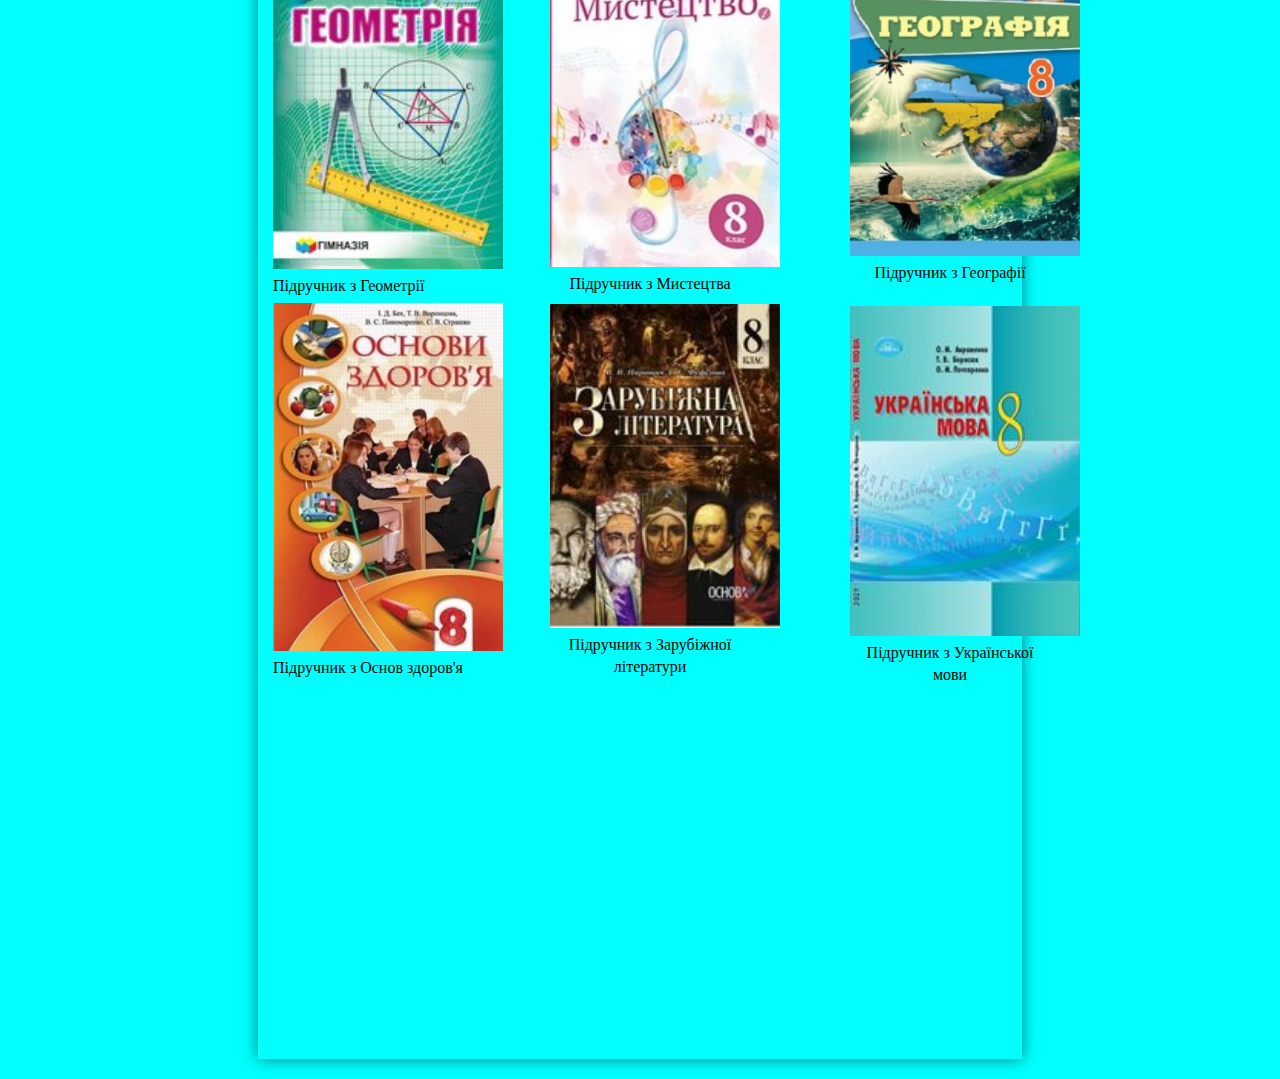
<file: Threepage.html>
<!DOCTYPE html>
<html lang="en">
<head>
    <meta name="viewport" content="height=device-height,width=600,user-scalable=yes">
    <link href = "https: //fonts.googleapis.com/css2? family = Lobster & display = swap "rel =" stylesheet ">
    <link rel="stylesheet" type="text/css" href="styles.css/style.css">
    <link href="https://fonts.googleapis.com/css2?family=Adamina&display=swap" rel="stylesheet">
    <meta name="viewport" content="width=device-width, initial-scale=1.0">
    <title>Помiч учню</title>
</head>
<body>
    <img src="./images/Bogdanova.jpg" alt="" class="top-container" style="float: left; position: absolute; top: 8px; left: 8px;">
    <img src="./images/Atrokhina.jpg" alt="" class="top-container" style="float: right; position: absolute; top: 8px; left: 1120px;">
    <img src="images/liceum.png" alt="Куп'янський лiцей № 4" class="liceum">
    <div class="cenral-container">
        <div class="title">
            <div class="third-page">
            <div class="list">
                <ul>
                    <li><a href="#">Навiгация по сайту</a></li>
                    <li><a href="index.html">Головна сторiнка</a></li>
                    <li><a href="Secondpage.html">Розклад урокiв</a></li>
                    <li><a href="Fourpage.html">Нашi досягнення</a></li>
                    <li><a href="Fivepage.html">Новини</a></li>
                    <li><a href="Sixpage.html">Фотогалерея</a></li>
                    <li><a href="Sevenpage.html">Наші вчителі</a></li>
                </ul>
            </div>
            <pre class="Atrokhina"><b>
Атрохiна Свiтлана Миколаївна
Класний керiвник 8-А класу
та вчитель економiки.</b>
                        </pre>
                        <pre class="bogdanova"><b>
Богданова Любов Петрiвна
Директор Куп'янського
Лiцею №4.</b>
                        </pre>
                        <div class="books">
                            <div>
                            <p class="book-1"><img src="images/Informatica.jpg" alt="Пiдручник з iнформатики" class="informat-book">
                            <a href="https://www.geneza.ua/product/971" target="_blanc">Пiдручник з iнформатики</a>
                            </p></div>
                            <div>
                            <p class="book-2"><img src="images/Fizik.jpg" alt="Пiдручник з фiзики" class="Fizik-book">
                            <a href="https://shkola.in.ua/1054-fizyka-8-klas-bar-iakhtar-2016.html" target="_blanc">Пiдручник з фiзики</a>
                            </p></div>    
                            <div>
                            <p class="book-3"><img src="images/Ximiya.jpg" alt="Пiдручник з Хiмiї">
                            <a href="https://shkola.in.ua/1972-khimiia-8-klas-popel-2021.html" target="_blanc">Пiдручник з Хiмiї</a>
                            </p></div>
                        </div>
                        <div class="books1">
                            <p class="book-4"><img src="images/inglish.jpg" alt="Пiдручник з Англiйської мови" class="inglish-book">
                            <a href="https://uroky.com.ua/angl-8-karpyuk/" target="_blanc">Пiдручник з Англiйської мови</a>
                            </p></div>
                            <div>
                            <p class="book-5"><img src="images/Algebra.jpg" alt="Пiдручник з Алгебри" style="width: 230px;" class="Algebra-book">
                            <a href="https://4book.org/uchebniki-ukraina/8-klass/2276-algebra-8-klas-merzlyak-2016-ukr" target="_blanc">Пiдручник з Алгебри</a>
                            </p></div>    
                            <div>
                            <p class="book-6"><img src="images/Ukr_let.jpg" alt="Пiдручник з Української лiтератури" style="width: 230px;" class="Ukr_let-book">
                            <a href="https://4book.org/uchebniki-ukraina/8-klass/2379-ukrajinska-literatura-8-klas-avramenko-2016" target="_blanc">Пiдручник з Української лiтератури</a>
                            </p></div>
                        <div class="books2">
                            <p class="book-7"><img src="images/Ukr-history.jpg" alt="Пiдручник з iсторiї України" style="width: 230px;" class="Ukr-history-book">
                            <a href="https://lib.imzo.gov.ua/wa-data/public/site/books2/pidruchnyky-8klas-2021/4-istoria-Ukr-8kl/Istoria-Ukrainy-8kl-Vlasov.pdf" target="_blanc">Пiдручник з iсторiї України</a>
                            </p></div>
                            <div>
                            <p class="book-8"><img src="images/Biology.jpg" alt="Пiдручник з Бiологiї" style="width: 230px;" class="Biology-book">
                            <a href="https://4book.org/uchebniki-ukraina/8-klass/2288-biologiya-8-klas-matyash-2016" target="_blanc">Пiдручник з Бiологiї</a>
                            </p></div>    
                            <div>
                            <p class="book-9"><img src="images/Vses-history.jpg" alt="Пiдручник з Всесвiтньої iсторiї" style="width: 230px;" class="Vses-history-book">
                            <a href="https://4book.org/uchebniki-ukraina/8-klass/2298-vsesvitnya-istoriya-8-klas-d-yachkov-2016" target="_blanc">Пiдручник з Всесвiтньої iсторiї</a>
                            </p></div>
                            <div class="books3">
                            <p class="book-10"><img src="images/Geometry.jpg" alt="Пiдручник з Геометрiї" style="width: 230px;" class="Geometry-book">
                            <a href="https://pidruchnyk.com.ua/796-merzlyak-2016-geometriya-8-klas.html" target="_blanc">Пiдручник з Геометрiї</a>
                            </p></div>
                            <div>
                            <p class="book-11"><img src="images/book11.jpg" alt="Пiдручник з Мистецтва" style="width: 230px;" class="book11">
                            <a href="https://4book.org/uchebniki-ukraina/8-klass/2356-mistetstvo-8-klas-masol-2016" target="_blanc">Пiдручник з Мистецтва</a>
                            </p></div>    
                            <div>
                            <p class="book-12"><img src="images/Geography.jpg" alt="Пiдручник з Географiї" style="width: 230px;" class="Geography-book">
                            <a href="https://shkola.in.ua/936-heohrafiia-8-klas-topuzov-2016.html" target="_blanc">Пiдручник з Географiї</a>
                            </p></div>

                            <div class="books4">
                            <p class="book-13"><img src="images/obz.jpg" alt="Пiдручник з Основ здоров'я" style="width: 230px;" class="OBZ-book">
                            <a href="https://4book.org/uchebniki-ukraina/8-klass/2362-osnovi-zdorov-ya-8-klas-bekh-2016" target="_blanc">Пiдручник з Основ здоров'я</a>
                            </p></div>
                            <div>
                            <p class="book-14"><img src="images/Zar_lit.jpg" alt="Пiдручник з Зарубiжної лiтератури" style="width: 230px;" class="Zar-lit-book">
                            <a href="https://shkola.in.ua/964-zarubizhna-literatura-8-klas-parashchych-2016.html" target="_blanc">Пiдручник з Зарубiжної лiтератури</a>
                            </p></div>    
                            <div>
                            <p class="book-15"><img src="images/Ukr_mova.jpg" alt="Пiдручник з Української мови" style="width: 230px; height: 330px;" class="Ukr-lang-book">
                            <a href="https://pidruchnyk.com.ua/854-ukrainska-mova-8-klas-avramenko-2016.html" target="_blanc">Пiдручник з Української мови</a>
                            </p></div>
                            <br><br><br><br><br><br><br><br><br><br><br><br><br><br><br><br><br><br><br><br>
                        </div>
        </div>
        </div>
</body>
</html>
</file>
<file: styles.css/style.css>
body {
    font-family: 'Adamina', serif;
    background-color: aqua;
}
a {
    color: black;
    font-family: fantasy;
    text-decoration: none;
}

.top-container {
    width: 240px;
    height: 366px;
}
.Atrokhina {
    position: absolute;
    top: 345px;
    left: 1120px;
    font-size: 16px;
}
.bogdanova {
    font-size: 16px;
    position: absolute;
    top: 345px;
    left: 8px;
    width: 210px;
}
.table {
    border-color: black;
    border: solid;
    margin: 0;
    font-family: cursive ;
}
.table1 {
    border-color: black;
    border: solid;
    font-family: cursive;
}
.table2 {
    border-color: black;
    border: solid;
    
    font-family: cursive;
}
.table3 {
    border-color: black;
    border: solid;
    
    font-family: cursive;
}
.table4 {
    border-color: black;
    border: solid;
    font-family: cursive;
}
td {
    padding-left: 10px;
    padding-top: 10px;
    padding-bottom: 10px;
    padding-right: 30px;
    border: black;
    border: solid;
}
.left-container1 {
    width: 140px;
}
.central-container1 {
    width: 200px;
}
.left-container2 {
    width: 140px;
}
.right-container1 {
    width: 120px;
}
.third-page {
    background-color: aqua;
}
.book-1 {
    text-align: left;
    padding-top: 100px;
    margin-top: 10px;
    margin-left: 15px;
    width: 200px;
    height: 300px;
}
.book-2 {
    width: 200px;
    height: 300px;
    position: absolute;
    top: 318px;
    left: 550px;
}
.book-3 {
    width: 200px;
    height: 300px;
    position: absolute;
    top: 318px;
    left: 850px;
}
.book-4 {
    text-align: left;
    margin-left: 15px;
    margin-top: 100px;
    width: 200px;
    height: 300px;
}
.book-5 {
    width: 200px;
    height: 300px;
    position: absolute;
    top: 718px;
    left: 550px;
}
.book-6 {
    width: 200px;
    height: 300px;
    position: absolute;
    top: 718px;
    left: 850px;
}
.book-7 {
    text-align: left;
    margin-left: 15px;
    margin-top: 130px;
    width: 200px;
    height: 300px;
}
.book-8 {
    width: 200px;
    height: 300px;
    position: absolute;
    top: 1148px;
    left: 550px;
}
.book-9 {
    width: 200px;
    height: 300px;
    position: absolute;
    top: 1148px;
    left: 850px;
}
.book-10 {
    text-align: left;
    margin-left: 15px;
    margin-top: 70px;
    width: 200px;
    height: 300px;
}
.book-11 {
    width: 200px;
    height: 300px;
    position: absolute;
    top: 1518px;
    left: 550px;
}
.book-12 {
    width: 200px;
    height: 300px;
    position: absolute;
    top: 1528px;
    left: 850px;
}
.book-13 {
    text-align: left;
    margin-left: 15px;
    margin-top: 70px;
    width: 200px;
    height: 300px;
}
.book-14 {
    width: 200px;
    height: 300px;
    position: absolute;
    top: 1888px;
    left: 550px;
}
.book-15 {
    width: 200px;
    height: 300px;
    position: absolute;
    top: 1890px;
    left: 850px;
}
.oliga {
    width: 200px;
    height: 300px;
    text-align: left;
    margin-top: 10px;
    margin-left: 15px;
    font-family: fantasy; 
}
.yudina {
    width: 200px;
    height: 300px;
    position: absolute;
    top: 318px;
    left: 550px;
    font-family: fantasy; 
}
.gritchenco {
    width: 200px;
    height: 300px;
    position: absolute;
    top: 318px;
    left: 850px;
    font-family: fantasy;
}
.Kudryavetc {
    text-align: left;
    margin-left: 15px;
    margin-top: 100px;
    width: 200px;
    height: 300px;
    font-family: fantasy;
}
.zhadanovska {
    width: 200px;
    height: 300px;
    position: absolute;
    top: 718px;
    left: 550px;
    font-family: fantasy;
}
.pikhova {
    width: 200px;
    height: 300px;
    position: absolute;
    top: 718px;
    left: 850px;
    font-family: fantasy;
}
.vlacenko {
    text-align: left;
    margin-left: 15px;
    margin-top: 170px;
    width: 200px;
    height: 300px;
    font-family: fantasy;
}
.gichco {
    width: 200px;
    height: 300px;
    position: absolute;
    top: 1089px;
    left: 550px;
    font-family: fantasy;
}
.kovalenco {
    width: 200px;
    height: 300px;
    position: absolute;
    top: 1089px;
    left: 850px;
    font-family: fantasy;
}
ul {
    color: black;
    position: absolute;
    top: 420px;
    left: 15px;
}
.cenral-container {
    margin-top: 20px;
    margin-left: 250px;
    margin-right: 250px;
    margin-bottom: 20px;
    font-family: 'Adamina', serif;
    background-color:mediumseagreen ;
    box-shadow: 0 0 15px rgba(0, 0, 0, 0.5);
}
.hide1 {
    width: 310px;
    display: none;
}
.hide2 {
    width: 310px;
    display: none;
}
.hide3 {
    width: 310px;
    display: none;
}
.hide4 {
    width: 310px;
    display: none;
}
.hide5 {
    width: 310px;
    display: none;
}
.title {
   text-align: center;
}
.myclass {
    font-family: 'Adamina', serif;
    margin-bottom: 0;
    color:lightblue;
}
.epigraf {
    font-family: 'Lobster', cursive;
    margin: 0;
    padding-bottom: 20px;
    font-size: larger;
}
.liceum {
    width: 850px;
    height: 200px;
    margin-left: 250px;
    background-color: white;
}
.flag2 {
    background-color: yellow;
}
.flag1 {
    background-color: blue;
}
.img-1 {
    width: 250px;
    height: 170px;
    float: left;
    margin-left: 23px;
    margin-right: 23px;
    margin-top: 20px;
    transition: 2s;
}
.img-2 {
    width: 250px;
    height: 170px;
    float: right;
    margin-right: 23px;
    margin-top: 20px;
    transition: 2s;
}
.img-3 {
    width: 250px;
    height: 170px;
    float: left;
    margin-left: 23px;
    margin-right: 23px;
    margin-top: 20px;
    transition: 2s;
}
.img-4 {
    width: 250px;
    height: 170px;
    float: none;
    margin-top: 100px;
    margin-right: 23px;
    position: absolute;
    top: 345px;
    transition: 2s;
}
.img-5 {
    width: 250px;
    height: 170px;
    float: right;
    margin-right: 23px;
    position: absolute;
    top: 445px;
    left: 835px;
    transition: 2s;
}
.img-6 {
    width: 250px;
    height: 170px;
    margin-right: 23px;
    margin-top: 20px;
    position: absolute;
    top: 300px;
    color: black;
    font-family: fantasy;
    text-decoration: none;
    left: 600px;
}
.cenral-container-1 {
    margin-top: 20px;
    margin-left: 250px;
    margin-right: 250px;
    margin-bottom: 20px;
    font-family: 'Adamina', serif;
    box-shadow: 0 0 15px rgba(0, 0, 0, 0.5);
}
.developer {
    margin-left: 760px;
    font-family: fantasy;
    font-size: large;
}
.text {
    position: absolute;
    top: 245px;
    left: 390px;
    font-family: fantasy;
    font-size: 20px;
    color: white;
}
.gold {
    background-color: #f7fd04;
}
.orange {
    background-color: #f9b208;
}
.warm {
    background-color: #f98404;
}
.red {
    background-color: #fc5404;
}
.black-green {
    background-color: #003638;
}
.green {
    background-color: #055052;
}
.white-green {
    background-color: #53b8bb;
}
.beige {
    background-color: #f3f2c9;
}
.teal {
    background-color: #1db9c3;
}
.purpure {
    background-color: #7027a0;
}
.pink {
    background-color: #c32bad;
}
.white-pink {
    background-color: #f56fad;
}
.red1 {
    background-color: #d83a56;
}
.white-red {
    background-color: #ff616d;
}
.beige1 {
    background-color: #ffeac9;
}
.green1 {
    background-color: #66de93;
}
.blue {
    background-color: #0cecdd;
}
.yellow {
    background-color: #fff338;
}
.pink1 {
    background-color: #ff67e7;
}
.purpure1 {
    background-color: #c400ff;
}
</file>
